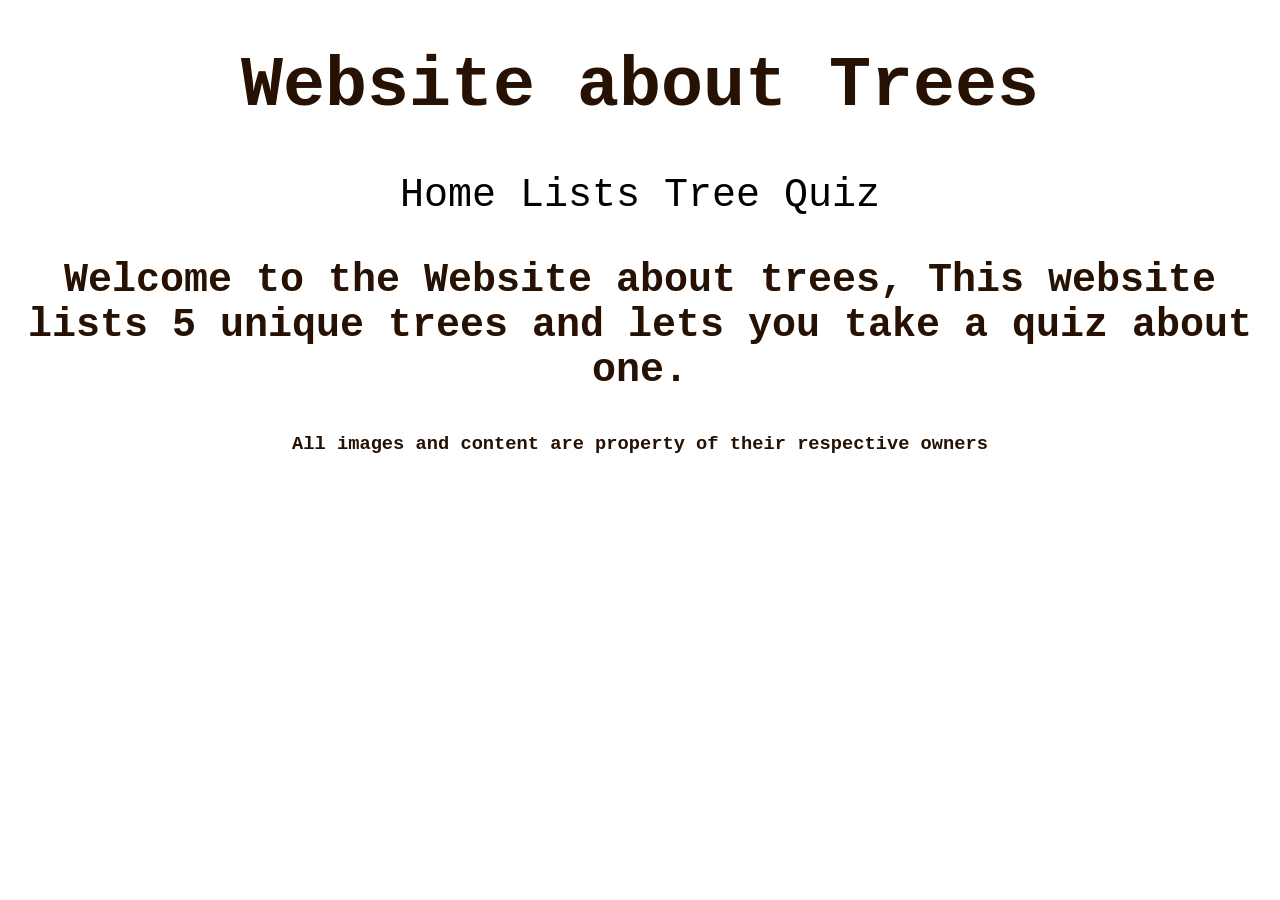
<file: index.html>
<!DOCTYPE html>
<html lang="en">
<head>
    <meta charset="UTF-8">
    <link rel="stylesheet" href="css/style.css">
    <title>Tree Website</title>
</head>
<body>
    <!--nav will include links to all of the different webpages-->
    <header>
        <h1>Website about Trees</h1>
    </header>
    <nav>   
        <a href="index.html">Home</a>
        <a href="lists.html">Lists</a>
        <a href="quiz.html">Tree Quiz</a>
    </nav>
    <main>
        <p id="welcome-message">Welcome to the Website about trees, This website lists 5 unique trees and lets you take a quiz about one.</p>
    </main>
    <footer>
        <h3>All images and content are property of their respective owners</h3>
    </footer>
</body>
</html>
</file>
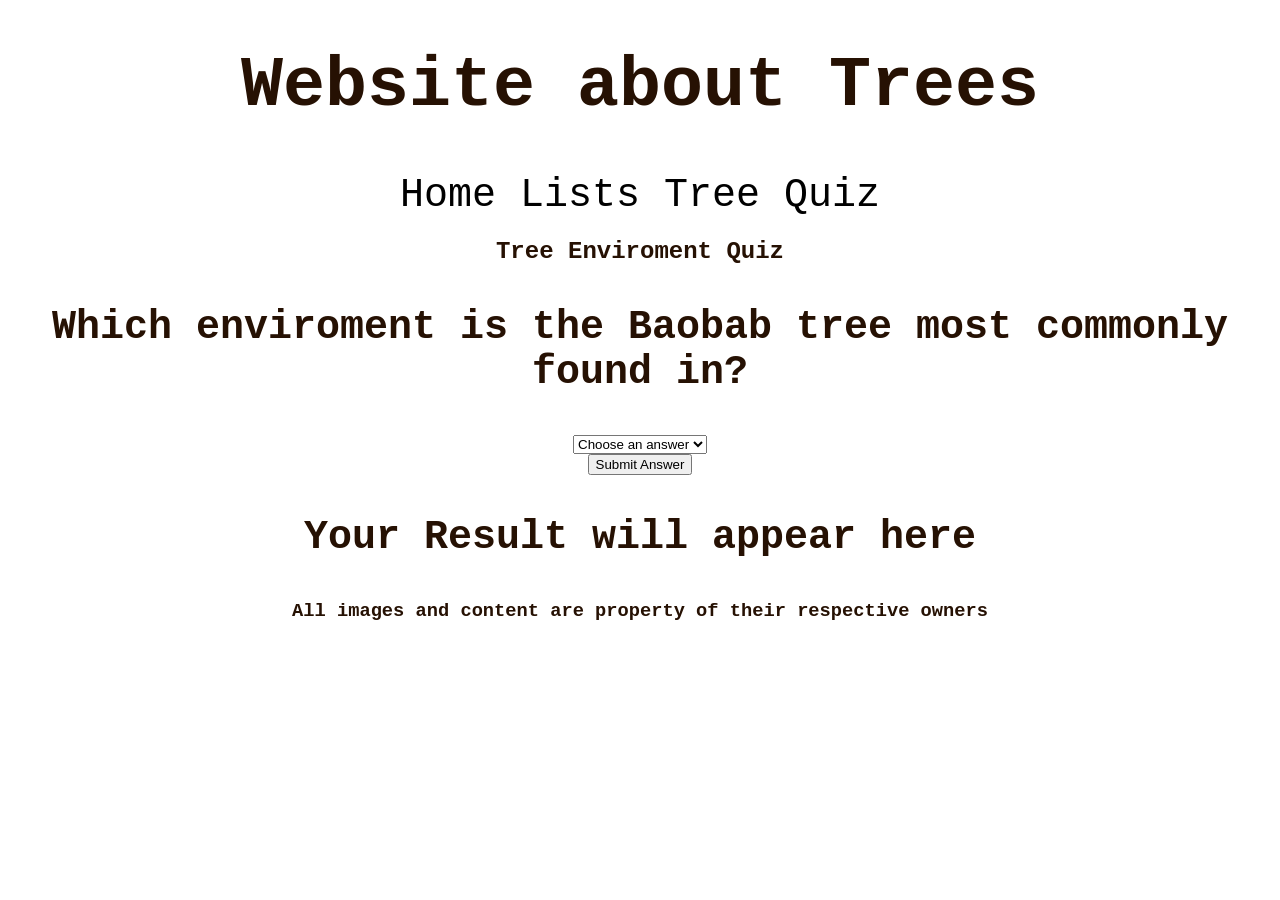
<file: quiz.html>
<!DOCTYPE html>
<html lang="en">
<head>
    <meta charset="UTF-8">
    <link rel="stylesheet" href="css/style.css">
    <script src="js/quiz.js" defer></script>
    <title>Tree Website</title>
</head>
<body>
    <!--nav will include links to all of the different webpages-->
    <header>
        <h1>Website about Trees</h1>
    </header>
    <nav>   
        <a href="index.html">Home</a>
        <a href="lists.html">Lists</a>
        <a href="quiz.html">Tree Quiz</a>
    </nav>
    <main>
        <h2>Tree Enviroment Quiz</h2>
        <p>Which enviroment is the Baobab tree most commonly found in?</p>

        <select id="quiz-select">
            <option value="">Choose an answer</option>
            <option value="Ocean">Ocean</option>
            <option value="Sky">Sky</option>
            <option value="Savannas">Savannas</option>
        </select>
        <br>
        <button id="check-button">Submit Answer</button>
        <p id="quiz-result">Your Result will appear here</p>
    </main>
    <footer>
        <h3>All images and content are property of their respective owners</h3>
    </footer>
</body>
</html>
</file>
<file: css/style.css>
:root{
    --text-color: #261103;
    --main-font: courier, monospace;
}
#banner{
    width: 100%;
    height: auto;
    text-align: center;
    display: block;
}

header {
    text-align: center;
}

html{
    background-image: url("https://static.vecteezy.com/system/resources/previews/067/337/640/non_2x/summer-countryside-meadow-with-vibrant-green-textures-free-photo.jpg");
    background-repeat: no-repeat;
    background-position: center;
    background-size: cover;
    background-attachment: fixed;

    font-family: var(--main-font);
    color: var(--text-color);
}

h1{
    font-size: 70px;
}

nav{
    text-align: center;
    font-size: 40px;
}
nav a {
    color: black;
    text-decoration: none;
}

nav a:visited {
    color: black;
}

#welcome-message{
    font-size: 40px;
    text-align: center;
    font-weight: bold;
}

body{
    text-align: center; 
}

nav a:hover{
    color: #09ff00;
}

p {
    font-size: 40px;
    font-weight: bold;
}

label[for="sort-select"] {
    font-size: 30px;
    font-weight: bold;

}
</file>
